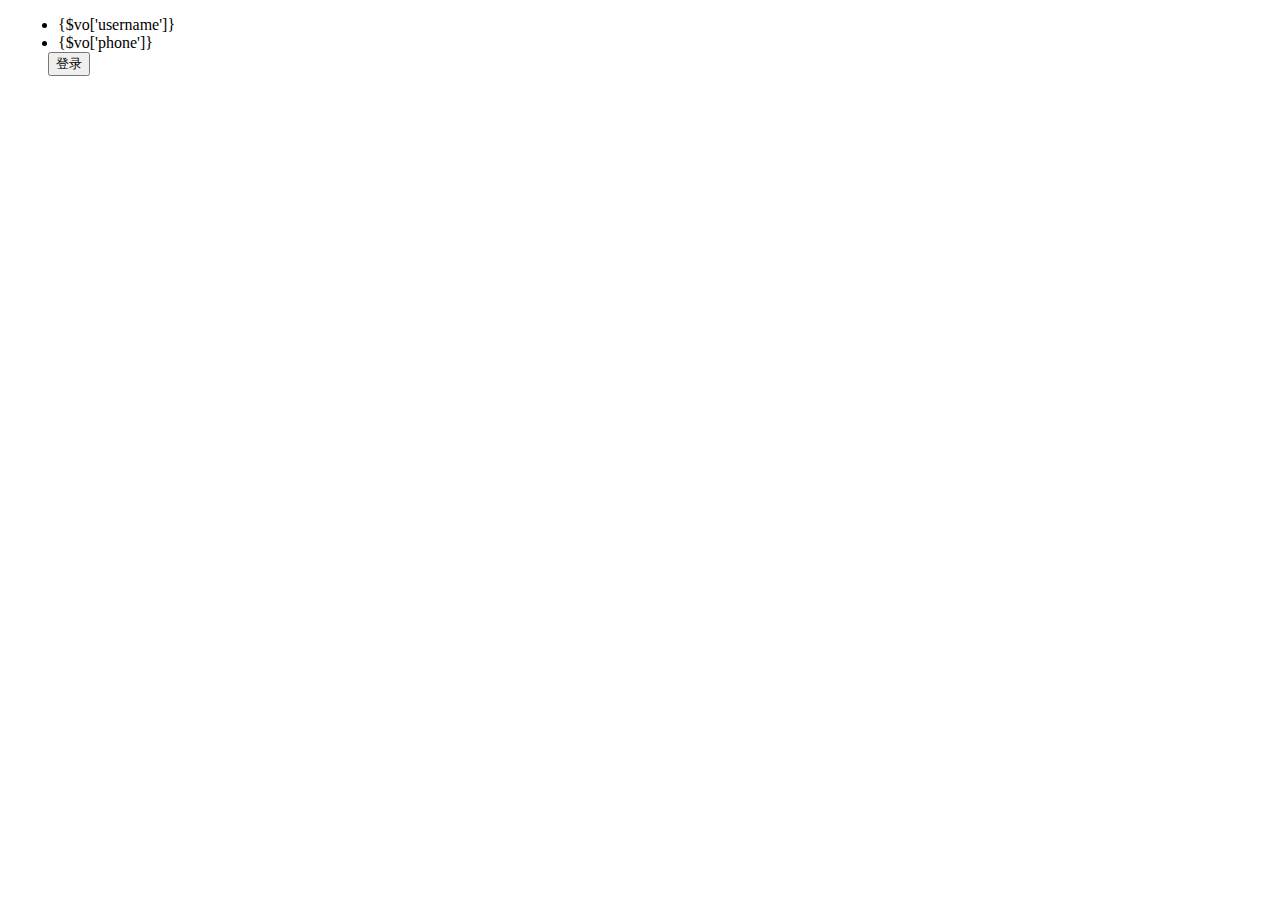
<file: Application/Admin/View/Company/index.html>
<!doctype html>
<html lang="en">
<head>
    <meta charset="UTF-8">
    <title>Document</title>

</head>
<style>
    li{margin:0 10px auto;}
</style>
<body>
    <div class="div">
        <foreach item="vo" name="data">
            <ul>
                <li>{$vo['username']}</li>
                <li>{$vo['phone']}</li>
                <form action="{:U('Company/login')}" id="ufrm" method="post">
                    <input type="hidden" class="hidden" value="{$vo['username']}" name="username">
                    <input type="submit" class="button" value="登录">
                </form>
            </ul>
        </foreach>
    </div>
</body>
</html>
</file>
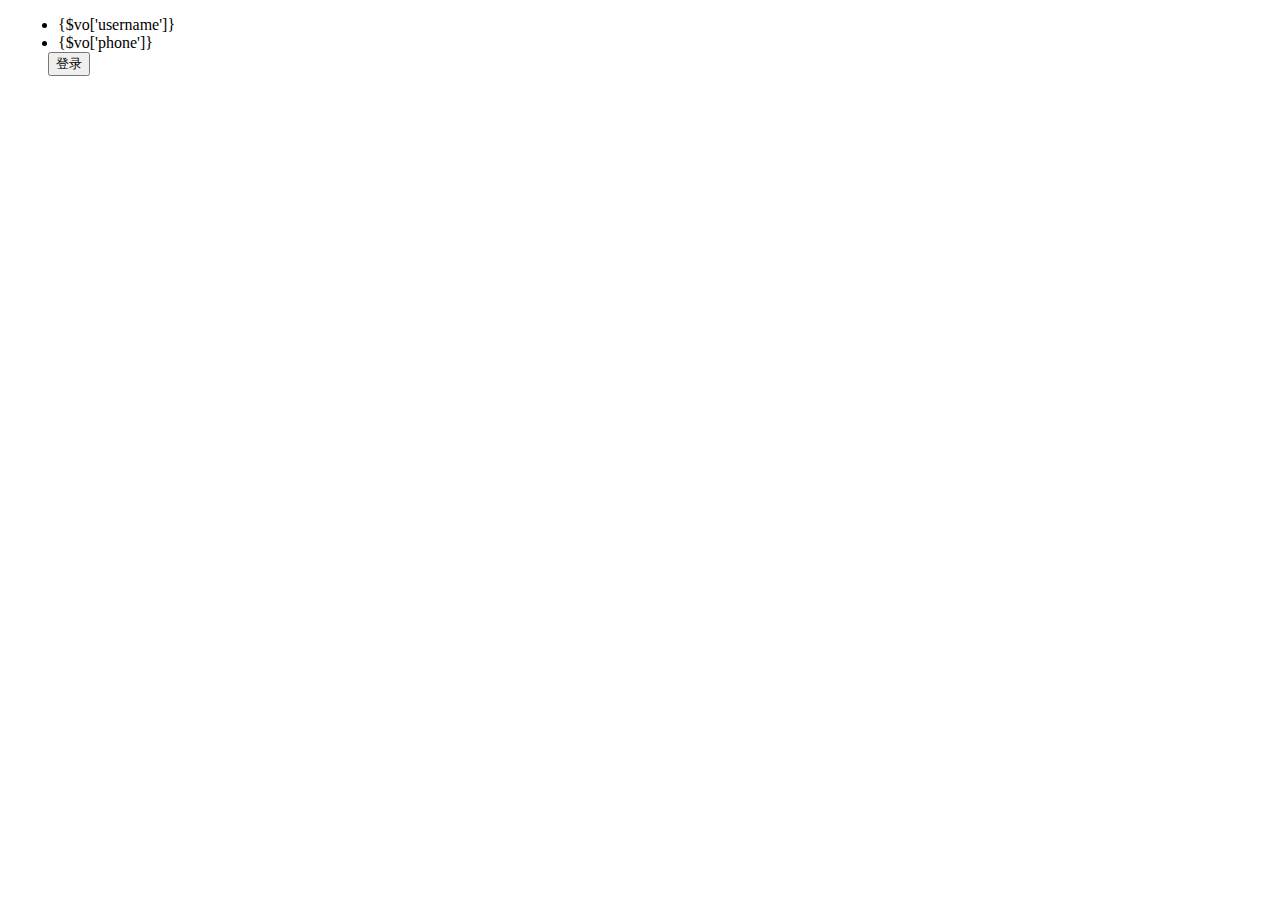
<file: Application/Admin/View/Swuser/index.html>
<!doctype html>
<html lang="en">
<head>
    <meta charset="UTF-8">
    <title>Document</title>

</head>
<style>
    li{margin:0 10px auto;}
</style>
<body>
<div class="div">
    <foreach item="vo" name="data">
        <ul>
            <li>{$vo['username']}</li>
            <li>{$vo['phone']}</li>
            <form action="{:U('Swuser/login')}" id="ufrm" method="post">
                <input type="hidden" class="hidden" value="{$vo['username']}" name="username">
                <input type="submit" class="button" value="登录">
            </form>
        </ul>
    </foreach>
</div>
</body>
</html>
</file>
